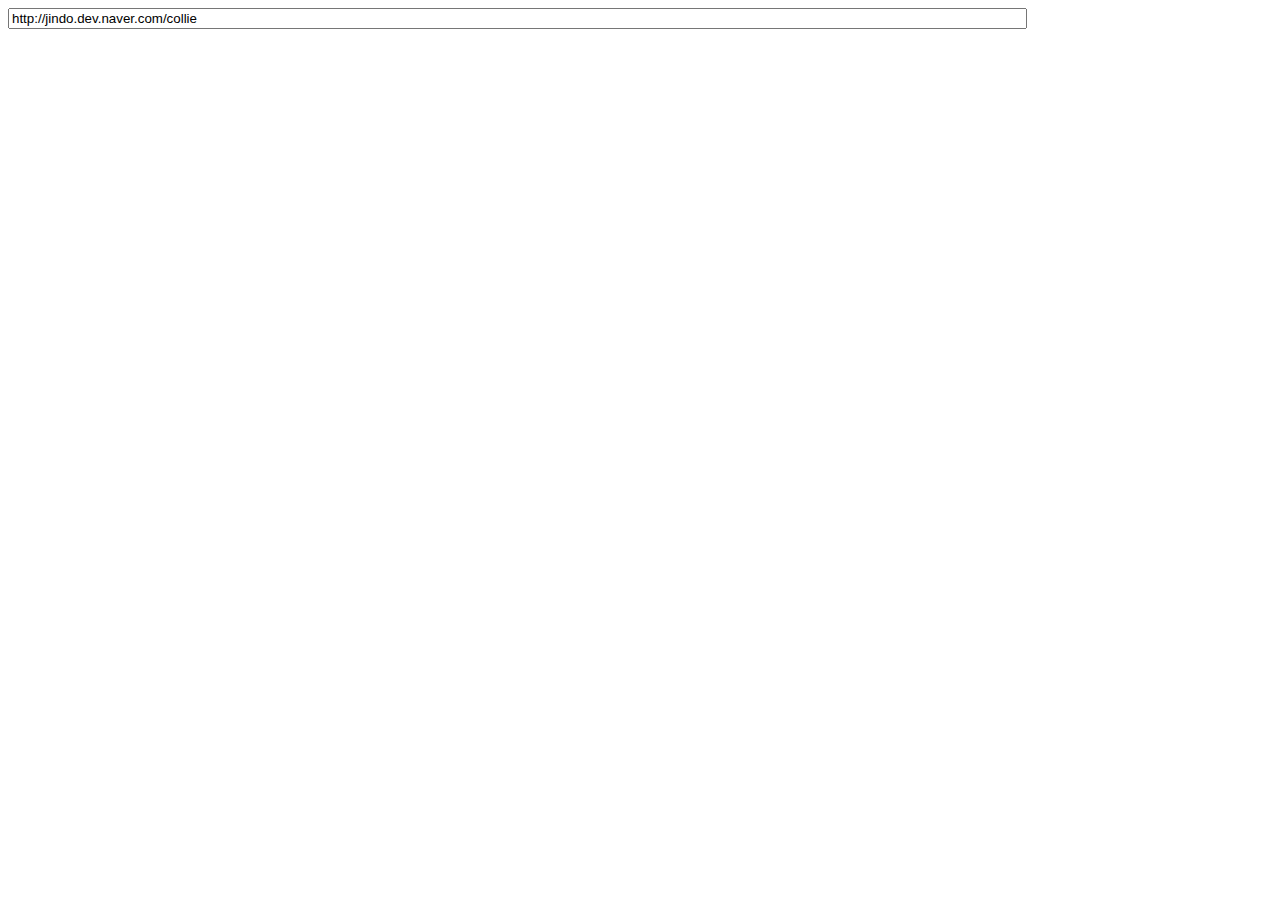
<file: qrcode/index.html>
<!DOCTYPE html>
<html lang="en">

<head>
    <meta charset="UTF-8">
    <meta name="viewport" content="width=device-width, initial-scale=1.0">
    <title>Document</title>
    <script src="qrcode.min.js"></script>
</head>

<body>

<input id="text" type="text" value="http://jindo.dev.naver.com/collie" style="width:80%" /><br />
<div id="qrcode" style="width:100px; height:100px; margin-top:15px;"></div>

    <script type="text/javascript">
        var qrcode = new QRCode(document.getElementById("qrcode"), {
            width: 300,
            height: 300
        });

        function makeCode() {
            var elText = document.getElementById("text");

            if (!elText.value) {
                alert("Input a text");
                elText.focus();
                return;
            }

            qrcode.makeCode(elText.value);
        }

        // makeCode();

        const input = document.getElementById('text');

    </script>
</body>

</html>
</file>
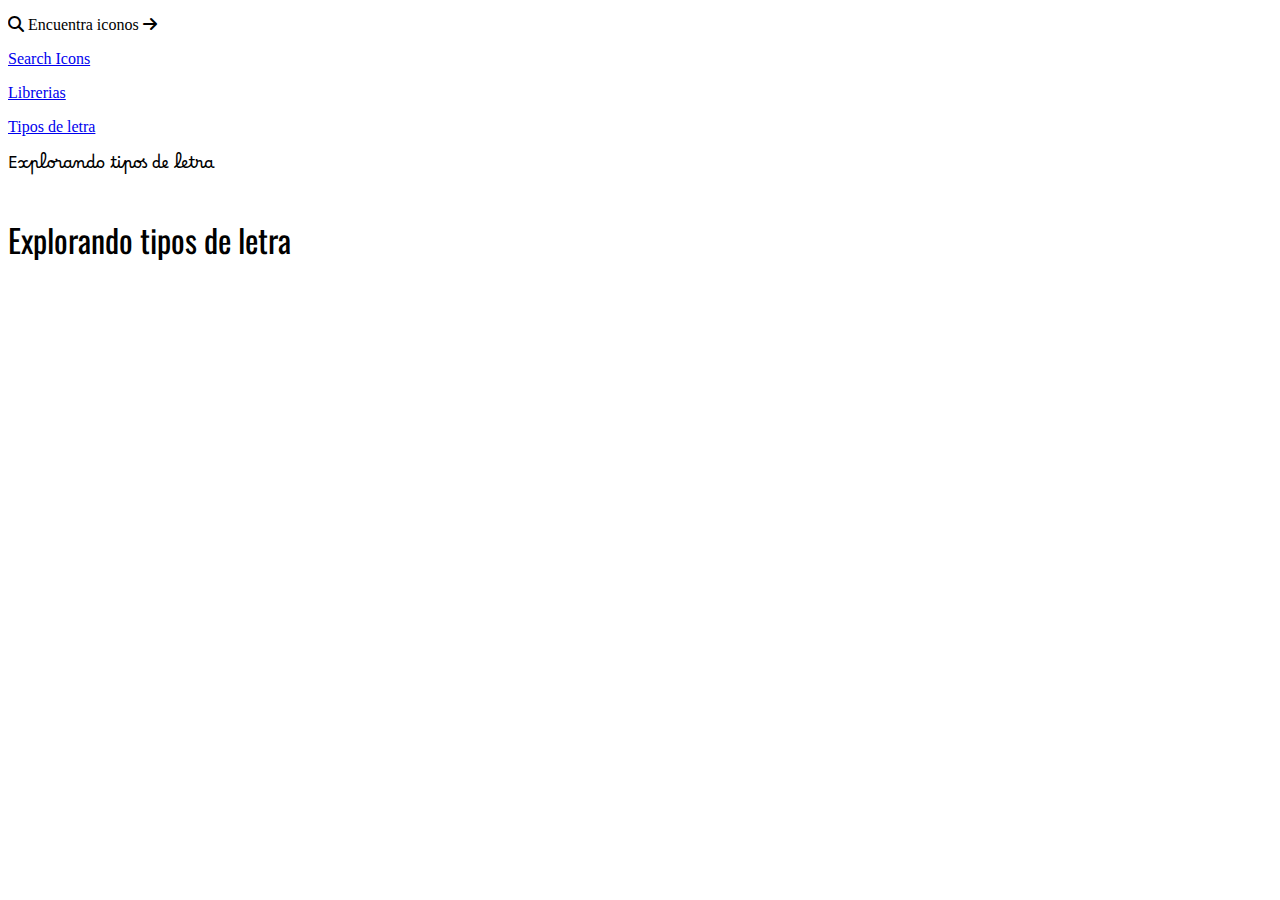
<file: iconosYfuentes.html>
<!DOCTYPE html>
<html lang="en">
<head>
    <meta charset="UTF-8">
    <meta name="viewport" content="width=device-width, initial-scale=1.0">
    <title>Document</title>
    <link rel="stylesheet" href="https://cdnjs.cloudflare.com/ajax/libs/font-awesome/6.4.0/css/all.min.css">
    <style>
        @import url('https://fonts.googleapis.com/css2?family=Borel&display=swap');
        @import url('https://fonts.googleapis.com/css2?family=Oswald&display=swap');

        .fuente-borel{
            font-family: 'Borel', cursive;
        }
        .fuente-oswald{
            font-family: 'Oswald', sans-serif;
            font-size: 2rem;
        }
    </style>
</head>
<body>
    <div>
        <p><i class="fa-solid fa-magnifying-glass"></i> Encuentra iconos <i class="fa-solid fa-arrow-right"></i></p>
        <p><a href="https://fontawesome.com/search" target="_blank">Search Icons</a></p>
        <p><a href="https://cdnjs.com/libraries/font-awesome" target="_blank">Librerias</a></p>
    </div>

    <div>
        <p><a href="https://fonts.google.com/" target="_blank">Tipos de letra</a></p>
        <div class="fuente-borel">
            <p>Explorando tipos de letra</p>
        </div>
        <div class="fuente-oswald">
            <p>Explorando tipos de letra</p>
        </div>
    </div>
</body>
</html>
</file>
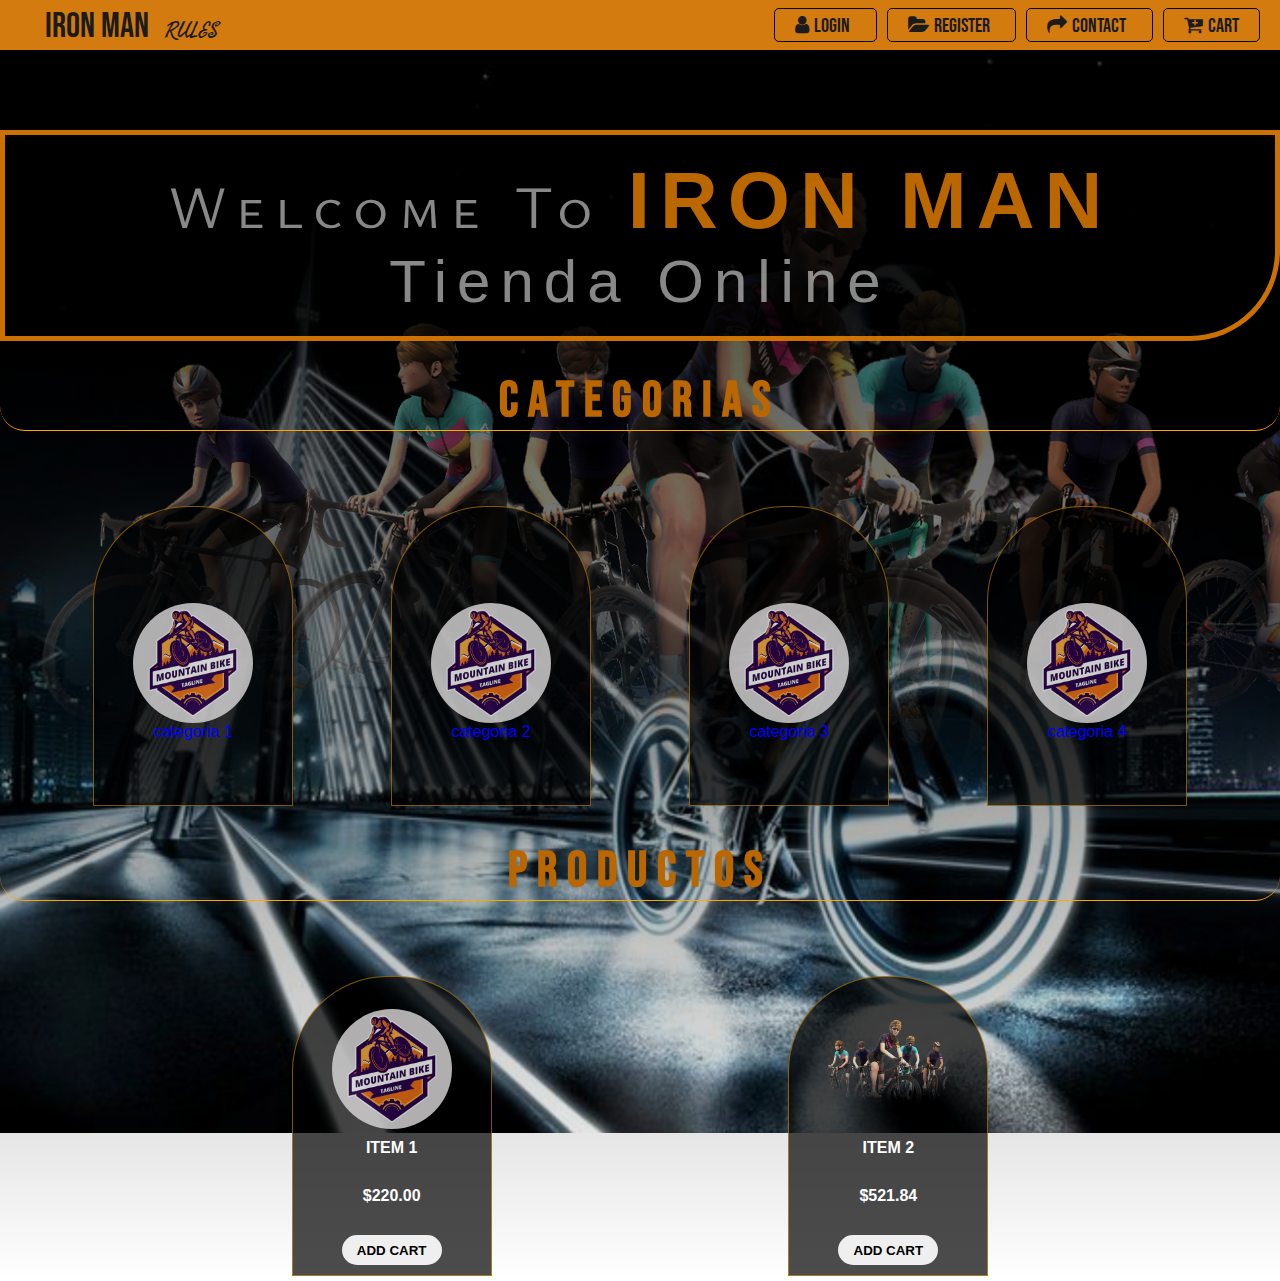
<file: proyecto/home.html>
<!DOCTYPE html>
<html lang="en">
  <head>
    <meta charset="UTF-8" />
    <meta name="viewport" content="width=device-width, initial-scale=1.0" />
    <title>Layout index.php</title>

    <!-- estilo propio de la pagina -->
    <link rel="stylesheet" href="css/estilo.css" />

    <!-- iconos -->
    <link
      rel="stylesheet"
      href="https://cdnjs.cloudflare.com/ajax/libs/font-awesome/4.7.0/css/font-awesome.min.css"
    />

    <!-- tipos de letra de google fonts -->
    <link rel="preconnect" href="https://fonts.googleapis.com" />
    <link rel="preconnect" href="https://fonts.gstatic.com" crossorigin />
    <link
      href="https://fonts.googleapis.com/css2?family=Ysabeau+SC:wght@500&display=swap"
      rel="stylesheet"
    />
    <link
      href="https://fonts.googleapis.com/css2?family=Fasthand&display=swap"
      rel="stylesheet"
    />
    <link
      href="https://fonts.googleapis.com/css2?family=Bebas+Neue&family=Fasthand+SC:wght@800&display=swap"
      rel="stylesheet"
    />

    <!-- Javascript -->
    <script src="js/script.js" defer></script>
  </head>

  <body>
    <header>
      <div class="logo">
        <a href="home.html">iron man</a> <span class="logo-rules">rules</span>
      </div>
      <ul>
        <li>
          <a href="#"> <i class="fa fa-user"></i>Login</a>
        </li>
        <li>
          <a href="#"><i class="fa fa-folder-open"></i>Register</a>
        </li>
        <li>
          <a href="#"><i class="fa fa-share"></i>Contact</a>
        </li>
        <li>
          <a class="btn-cart"><i class="fa fa-cart-plus"></i>Cart</a>
          <div class="cart-count">0</div>
        </li>
      </ul>
    </header>

    <main>
      <section class="contenedor">
        <div class="welcome">
          welcome to <span class="iron-man">iron man</span>
          <p>tienda online</p>
        </div>
      </section>
      <div class="titulo">
        <h1>categorias</h1>
      </div>
      <!-- Seccion para tarjetas de categorias -->
      <section class="contenedor">
        <div class="tarjeta">
          <img src="img/logo.avif" alt="imagen" class="tarjeta-imagen" id="" />
          <div class="item-title">categoria 1</div>
        </div>

        <div class="tarjeta">
          <img src="img/logo.avif" alt="imagen" class="tarjeta-imagen" />
          <div class="item-title">categoria 2</div>
        </div>

        <div class="tarjeta">
          <img src="img/logo.avif" alt="imagen" class="tarjeta-imagen" />
          <div class="item-title">categoria 3</div>
        </div>

        <div class="tarjeta">
          <img src="img/logo.avif" alt="imagen" class="tarjeta-imagen" />
          <div class="item-title">categoria 4</div>
        </div>
      </section>

      <div class="titulo">
        <h1>productos</h1>
      </div>
      <!-- Seccion para tarjetas de PRODUCTOS -->
      <section class="contenedor">
        <div class="tarjeta">
          <img src="img/logo.avif" alt="imagen" class="tarjeta-imagen" />
          <div class="tarjeta-item-title">Item 1</div>
          <div class="tarjeta-item-price">$220.00</div>
          <button class="tarjeta-add-cart">add cart</button>
        </div>
        <div class="tarjeta">
          <img src="img/logo-header.png" alt="imagen" class="tarjeta-imagen" />
          <div class="tarjeta-item-title">Item 2</div>
          <div class="tarjeta-item-price">$521.84</div>
          <button class="tarjeta-add-cart">add cart</button>
        </div>
      </section>

      <!-- Seccion para el carro de compras -->
      <section class="cart">
        <div class="cart-title">Cart Items</div>
        <div class="cart-content">
          <!-- Item 1 -->
          <!-- <div class="cart-box">
            <img class="cart-img" src="img/logo.avif" alt="" srcset="" />
            <div class="cart-detail-box">
              <div class="cart-item-title">Item 1</div>
              <div class="cart-price-box">
                <div class="cart-price">$125</div>
                <div class="cart-amt">$125</div>
              </div>
              <input type="number" name="" value="1" class="cart-quantity" />
            </div>
            <i class="fa fa-trash cart-remove"></i>
          </div> -->
          <!-- Item 2 -->
          <!-- <div class="cart-box">
            <img class="cart-img" src="img/logo-header.png" alt="" srcset="" />
            <div class="cart-detail-box">
              <div class="cart-item-title">Item 2</div>
              <div class="cart-price-box">
                <div class="cart-price">$125</div>
                <div class="cart-amt">$125</div>
              </div>
              <input type="number" name="" value="1" class="cart-quantity" />
            </div>
            <i class="fa fa-trash cart-remove"></i>
          </div> -->
        </div>
        <!-- Totales -->
        <div class="total">
          <div class="total-title">Total</div>
          <div class="total-price"></div>
        </div>
        <button class="btn-buy">Place Order</button>
        <i class="fa fa-close" id="cart-close"></i>
      </section>
      <!-- End Cart -->
    </main>
  </body>
</html>
</file>
<file: proyecto/css/estilo.css>
:root {
  --principalColor: rgba(255, 140, 0, 0.589);
  --principalColorFuentes: rgb(186, 103, 1);
}

* {
  padding: 0;
  margin: 0;
  box-sizing: border-box;
  font-family: Arial, Helvetica, sans-serif;
}
body {
  background: linear-gradient(rgba(0, 0, 0, 0.2), rgba(0, 0, 0, 0)),
    url("../img/home.jpg");
  background-size: cover;
  background-repeat: no-repeat;
  background-attachment: fixed;
  z-index: 100;
}

header {
  position: fixed;
  top: 0;
  width: 100%;
  z-index: 1000;
  /* height: 100px; */
  background-color: rgb(211, 123, 15);
}

header ul {
  padding: 10px;
  text-align: right;
}

header li {
  list-style-type: none;
  display: inline;
  font-size: 20px;
  margin-right: 10px;
  padding: 5px;
  padding-right: 10px;
  border: 1px solid black;
  border-radius: 5px;
}

header a {
  font-family: "Bebas Neue", sans-serif;
  color: rgb(27, 27, 27);
  text-decoration: none;
  transition-property: color;
  transition-duration: 0.2s;
  transition-timing-function: linear;
  padding: 10px;
  cursor: pointer;
}

header a:hover {
  color: brown;
}

i {
  padding: 5px;
}

.btn-cart {
}

.logo {
  position: absolute;
  font-family: "Bebas Neue", sans-serif;
  text-transform: uppercase;
  font-size: 35px;
  left: 30px;
  color: rgb(27, 27, 27);
  padding: 5px;
}

.logo-rules {
  font-family: "Fasthand", cursive;
  font-size: 22px;
}

main {
  background: linear-gradient(rgba(0, 0, 0, 0.8), rgba(0, 0, 0, 0)),
    url("../img/logo-header.png") no-repeat;
  z-index: 10;
  /* animation: fadeIn 1s forwards; */
}

.contenedor {
  display: flex;
  width: 100%;
  /* height: 100vh; */
  /* max-height: 100px; */
  overflow: hidden;
  overflow-y: scroll;
  flex-direction: row;
  margin-top: 100px;
  justify-content: space-evenly;
  flex-wrap: wrap;
  z-index: 10;
}

.titulo {
  position: relative;
  top: 30px;
  border-bottom: 1px solid orange;
  height: 50px;
  border-radius: 25px;
  height: 60px;
  display: flex;
  justify-content: center;
  align-items: center;
}

.titulo h1 {
  color: var(--principalColorFuentes);
  font-family: "Bebas Neue", sans-serif;
  font-size: 50px;
  text-transform: uppercase;
  letter-spacing: 10px;
  font-weight: 800;
}

.welcome {
  width: 100vw;
  color: rgba(255, 255, 255, 0.534);
  text-transform: capitalize;
  font-family: "Ysabeau SC", sans-serif;
  padding: 20px;
  border: 5px solid rgba(255, 140, 0, 0.8);
  border-bottom-right-radius: 90px;
  margin-top: 30px;
  font-size: 60px;
  letter-spacing: 10px;
  text-align: center;
  animation: fadeIn 1s forwards;
  background-color: rgba(0, 0, 0, 0.7);
}

@keyframes fadeIn {
  from {
    opacity: 0;
  }

  to {
    opacity: 1;
  }
}

.iron-man {
  text-transform: uppercase;
  color: rgba(255, 140, 0, 0.733);
  font-size: 80px;
  font-weight: bolder;
}

.tarjeta {
  animation: fadeIn 1s forwards;

  width: 200px;
  height: 300px;
  border: 1px solid rgba(255, 170, 0, 0.5);
  margin: 5px;
  border-top-left-radius: 95px;
  border-top-right-radius: 95px;
  display: flex;
  flex-direction: column;
  justify-content: center;
  align-items: center;
  background-color: rgba(0, 0, 0, 0.7);
}
.tarjeta-imagen {
  width: 120px;
  height: 120px;
  object-fit: cover;
  border-radius: 60px;
  margin-top: 32px;
  opacity: 0.8;
}
.tarjeta-item-title {
  color: white;
  text-transform: uppercase;
  padding: 10px;
  margin-bottom: 10px;
  font-weight: 800;
}
.tarjeta-item-price {
  color: white;
  text-transform: uppercase;
  padding: 10px;
  margin-bottom: 10px;
  font-weight: 800;
}
.tarjeta-add-cart {
  padding: 5px;
  margin: 5px;
  border: 0;
  width: 100px;
  height: 30px;
  border-radius: 15px;
  font-weight: 800;
  text-transform: uppercase;
  transition: 0.4s ease;
  cursor: pointer;
  margin: 10px;
}
.tarjeta-add-cart:hover {
  color: beige;
  background-color: dodgerblue;
  transform: scale(1.1);
}
.cart-count {
  width: 30px;
  height: 30px;
  color: black;
  background-color: var(--principalColorFuentes);
  border-radius: 15px;
  font-size: 10px;
  display: flex;
  justify-content: center;
  align-items: center;
  position: absolute;
  right: 5px;
  top: 11px;
}

/* Carro de Items */
.cart {
  position: fixed;
  top: 50px;
  right: -100%; /*Rango de visibilidad: [0,(-100%)] */
  z-index: 1000;
  width: 400px;
  height: 100%;
  overflow-y: auto;
  overflow-x: hidden;
  background-color: rgba(12, 11, 9, 1);
  box-shadow: 0 1px 4px rgba(40, 37, 37, 0.1);
  padding: 20px;
  color: var(--principalColorFuentes);
  text-transform: uppercase;
  transition: 0.4s ease;
}
.cart-active {
  right: 0;
  transition: 0.4s ease;
}
.cart-title {
  font-size: 20px;
  font-weight: 800;
  text-align: center;
  margin-bottom: 10px;
  padding-bottom: 10px;
  border-bottom: 1px solid var(--principalColor);
}
.cart-box {
  display: grid;
  grid-template-columns: 32% 50% 18%;
  align-items: center;
  gap: 15px;
  margin-top: 20px;
  padding-bottom: 10px;
  border-bottom: 2px solid var(--principalColor);
}
.cart-img {
  height: 50px;
  width: 50px;
  border-radius: 25px;
}
.cart-detail-box {
  display: grid;
  row-gap: 15px;
}
.cart-price-box {
  display: flex;
  justify-content: space-between;
}
.cart-item-title {
  font-size: 15px;
  font-weight: 800;
}
.cart-price {
  font-weight: 800;
}
.cart-amt {
  font-weight: 800;
}
.cart-quantity {
  background-color: var(--principalColor);
  color: #292929;
  border: none;
  outline: none;
  width: 40px;
  height: 20px;
  font-size: 15px;
  text-align: center;
}
.cart-remove {
  font-size: 25px;
  cursor: pointer;
}
.total {
  display: flex;
  justify-content: flex-end;
  align-items: center;
  margin-top: 20px;
}
.total-title {
  font-size: 20px;
  font-weight: 800;
}
.total-price {
  margin-left: 20px;
  font-weight: 800;
}
.cart .btn-buy {
  padding: 15px;
  border: none;
  outline: 0;
  background: transparent;
  border: 2px solid var(--principalColor);
  color: var(--principalColorFuentes);
  text-transform: uppercase;
  font-size: 12px;
  font-weight: 800;
  cursor: pointer;
  transition: 0.3s ease-in;
}
.cart .btn-buy:hover {
  color: #292929;
  background-color: var(--principalColorFuentes);
}
#cart-close {
  position: absolute;
  top: 15px;
  right: 20px;
  font-size: 15px;
  cursor: pointer;
  transition: 0.3s ease-in;
}
#cart-close:hover {
  color: darkred;
}
/* ------------------ */

.item-title{
	color: blue;
}
</file>
